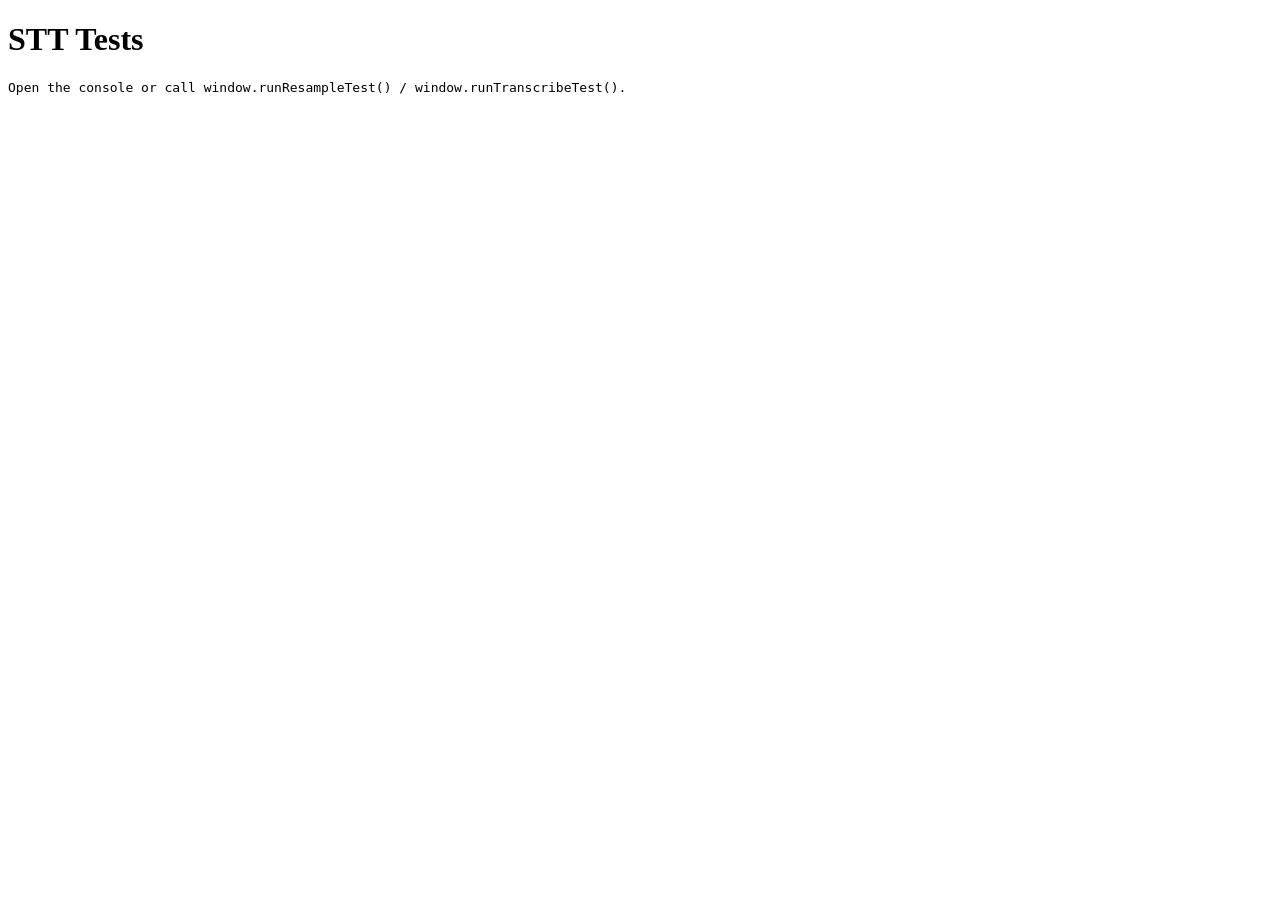
<file: tests/stt-tests.html>
<!DOCTYPE html>
<html lang="en">
<head><meta charset="UTF-8"><title>STT Tests</title></head>
<body>
<h1>STT Tests</h1>
<pre id="out">Open the console or call window.runResampleTest() / window.runTranscribeTest().</pre>

<!-- Controller under test. Path is relative to THIS page. -->
<script src="../js/whisperSTT.js"></script>

<script>
function log(msg) {
  document.getElementById('out').textContent += '\n' + msg;
  console.log(msg);
}

// ── Unit test: resample any AudioBuffer to 16 kHz mono ──
window.runResampleTest = async () => {
  const ctx = new (window.AudioContext || window.webkitAudioContext)();
  const srcRate = 44100, dur = 0.5;                 // 0.5s @ 44.1kHz
  const buf = ctx.createBuffer(1, Math.floor(srcRate * dur), srcRate);
  const ch = buf.getChannelData(0);
  for (let i = 0; i < ch.length; i++) ch[i] = Math.sin(2 * Math.PI * 440 * i / srcRate);

  const out = await WhisperSTT._resampleToMono16k(buf);
  const expectedLen = 16000 * dur;                  // 8000 samples
  const ok = (out instanceof Float32Array)
    && Math.abs(out.length - expectedLen) <= 4      // allow tiny rounding
    && out.some(v => v !== 0);                       // not silent
  const result = { passed: ok, length: out.length, expected: expectedLen };
  log('runResampleTest → ' + JSON.stringify(result));
  ctx.close();
  return result;
};
</script>

<script>
// ── Integration test: real model transcribes a known clip, no repetition ──
window.runTranscribeTest = async (model = 'whisper-tiny.en') => {
  WhisperSTT.init({ model, callbacks: {
    onProgress: (p) => log('  model load ' + p + '%'),
    onStatus:   (s) => log('  status: ' + s),
  }});

  // Fetch JFK sample, decode + resample to 16 kHz mono via the controller's helper.
  const resp = await fetch('https://huggingface.co/datasets/Xenova/transformers.js-docs/resolve/main/jfk.wav');
  const ab   = await resp.arrayBuffer();
  const ctx  = new (window.AudioContext || window.webkitAudioContext)();
  const decoded = await ctx.decodeAudioData(ab.slice(0));
  const audio   = await WhisperSTT._resampleToMono16k(decoded);
  ctx.close();

  const text = (await WhisperSTT._transcribeForTest(audio)).toLowerCase();

  // Accuracy: the JFK clip says "...ask not what your country can do for you...".
  const accurate = text.includes('country') && text.includes('ask');
  // No-repeat regression guard: same word never repeats 4+ times in a row.
  const words = text.replace(/[^a-z\s]/g, '').split(/\s+/).filter(Boolean);
  let maxRun = 1, run = 1;
  for (let i = 1; i < words.length; i++) { run = words[i] === words[i-1] ? run + 1 : 1; maxRun = Math.max(maxRun, run); }
  const noRepeat = maxRun < 4;

  const result = { passed: accurate && noRepeat, accurate, noRepeat, maxRun, text };
  log('runTranscribeTest → ' + JSON.stringify(result));
  return result;
};
</script>
</body>
</html>
</file>
